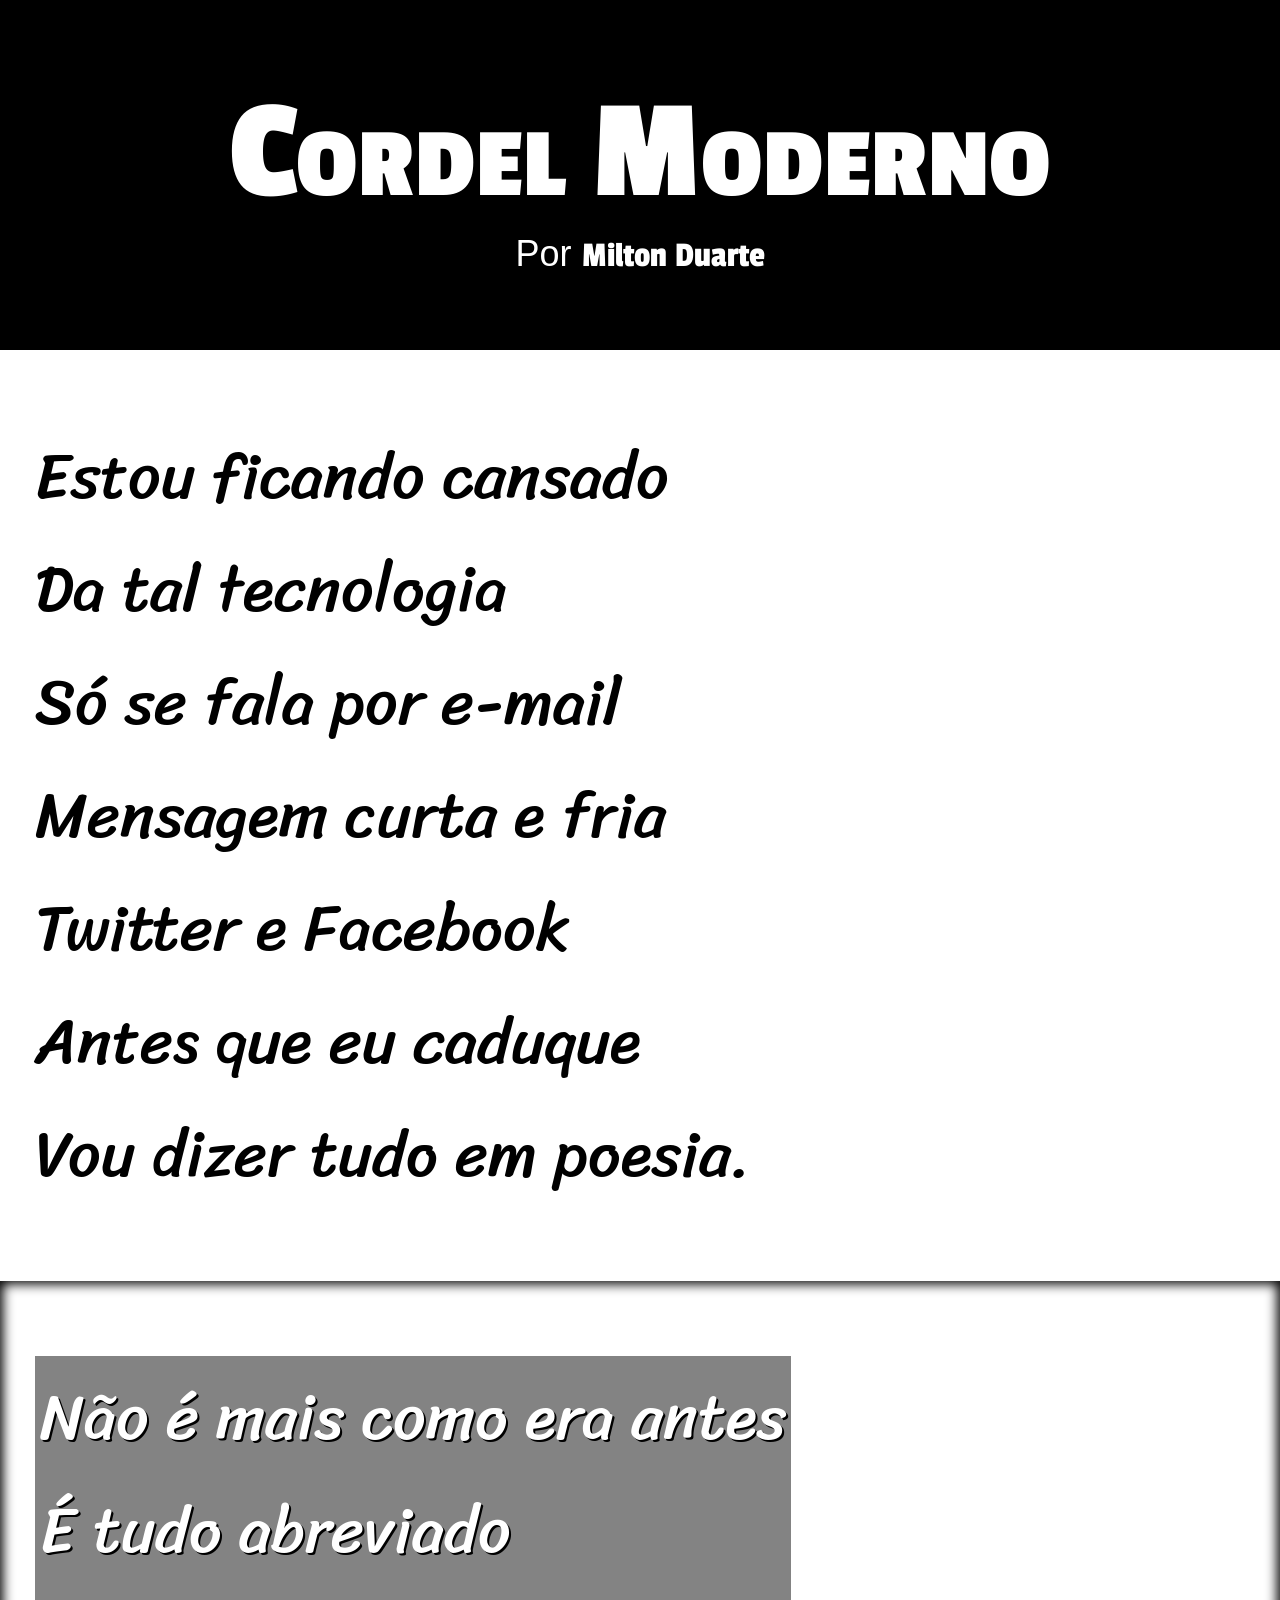
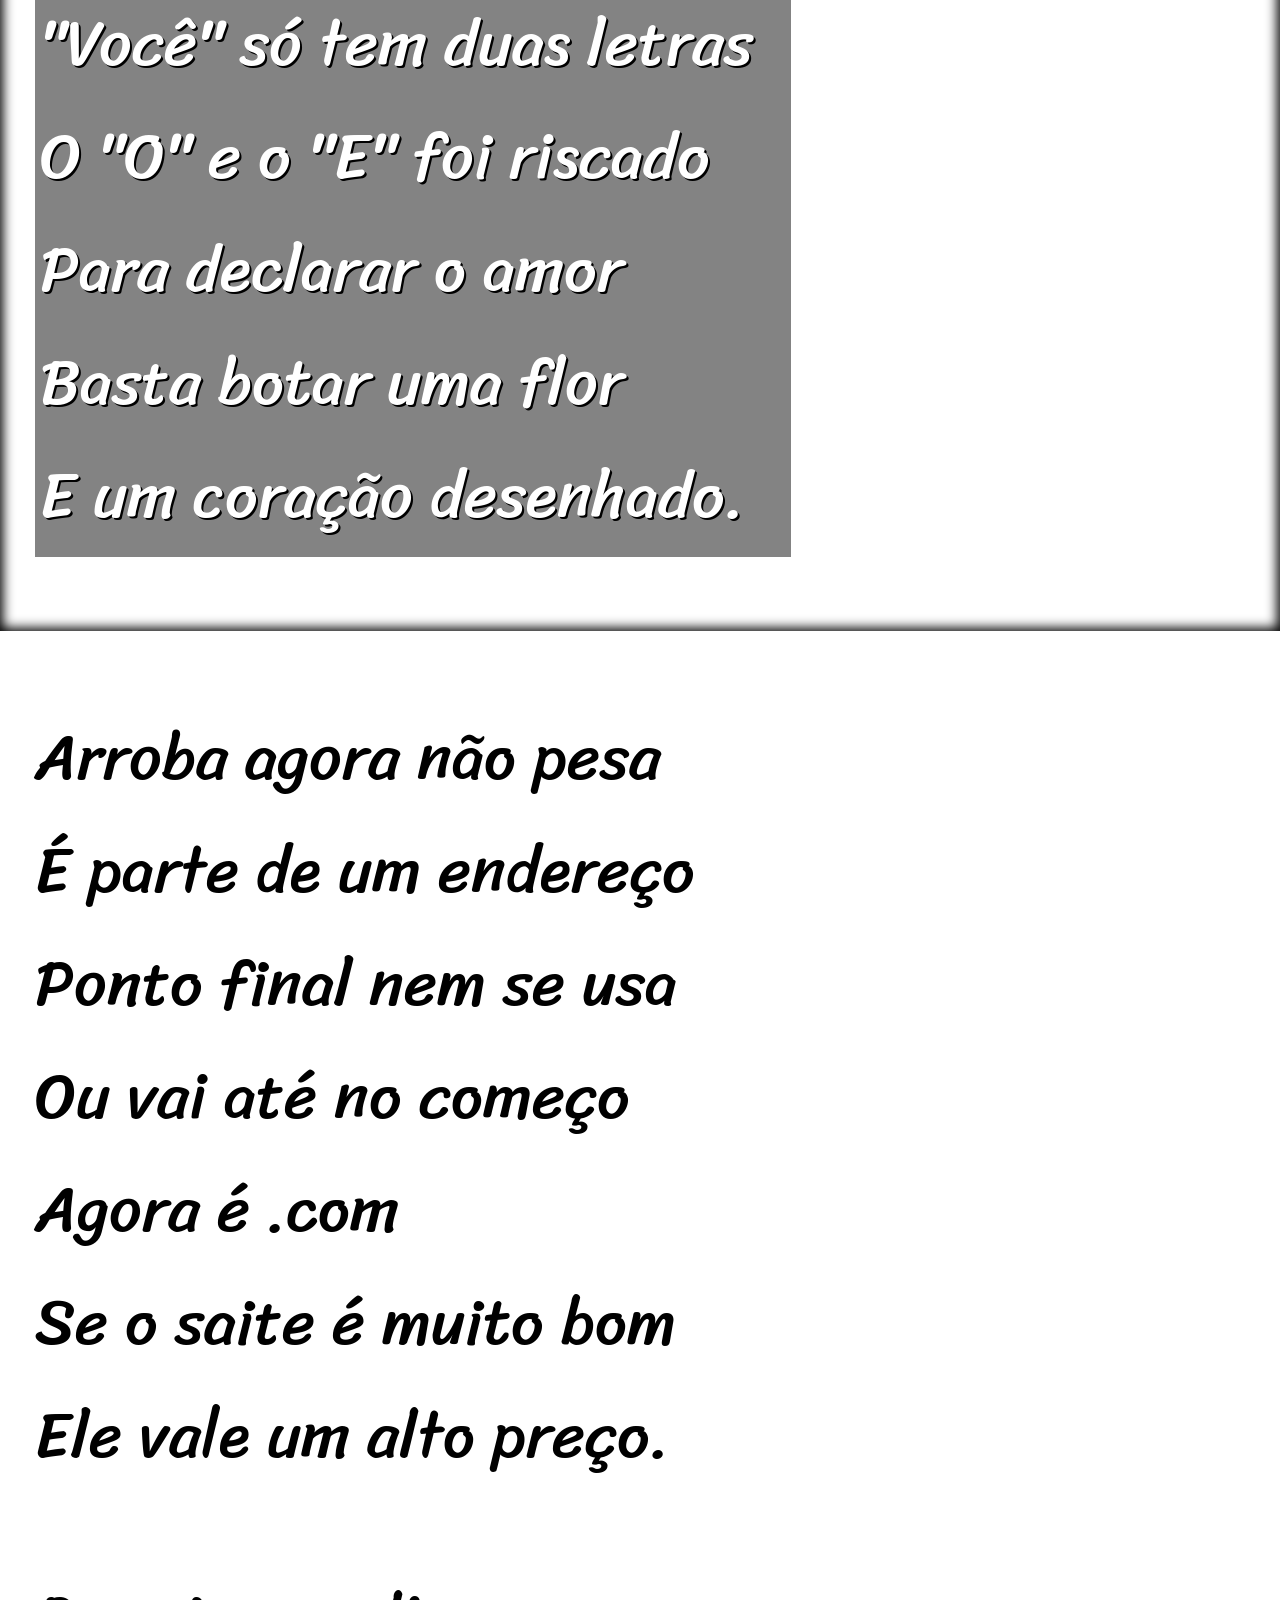
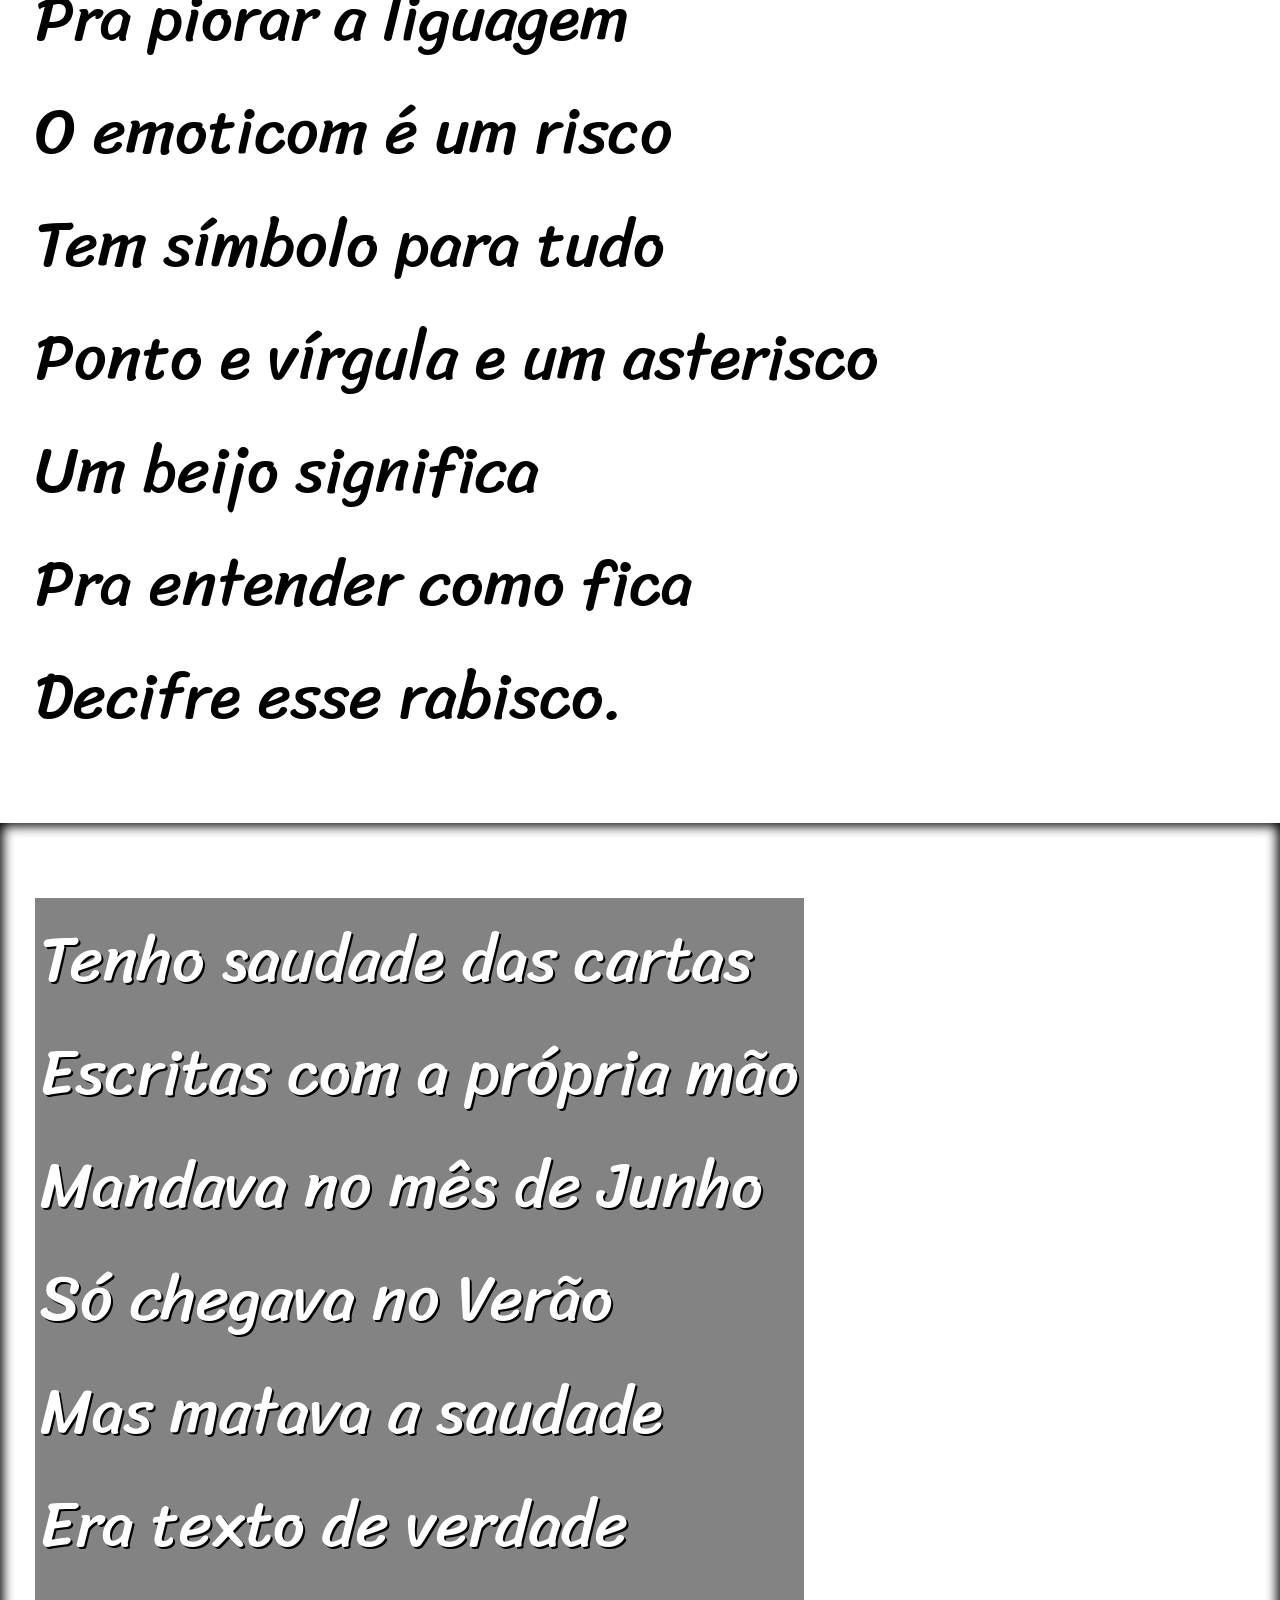
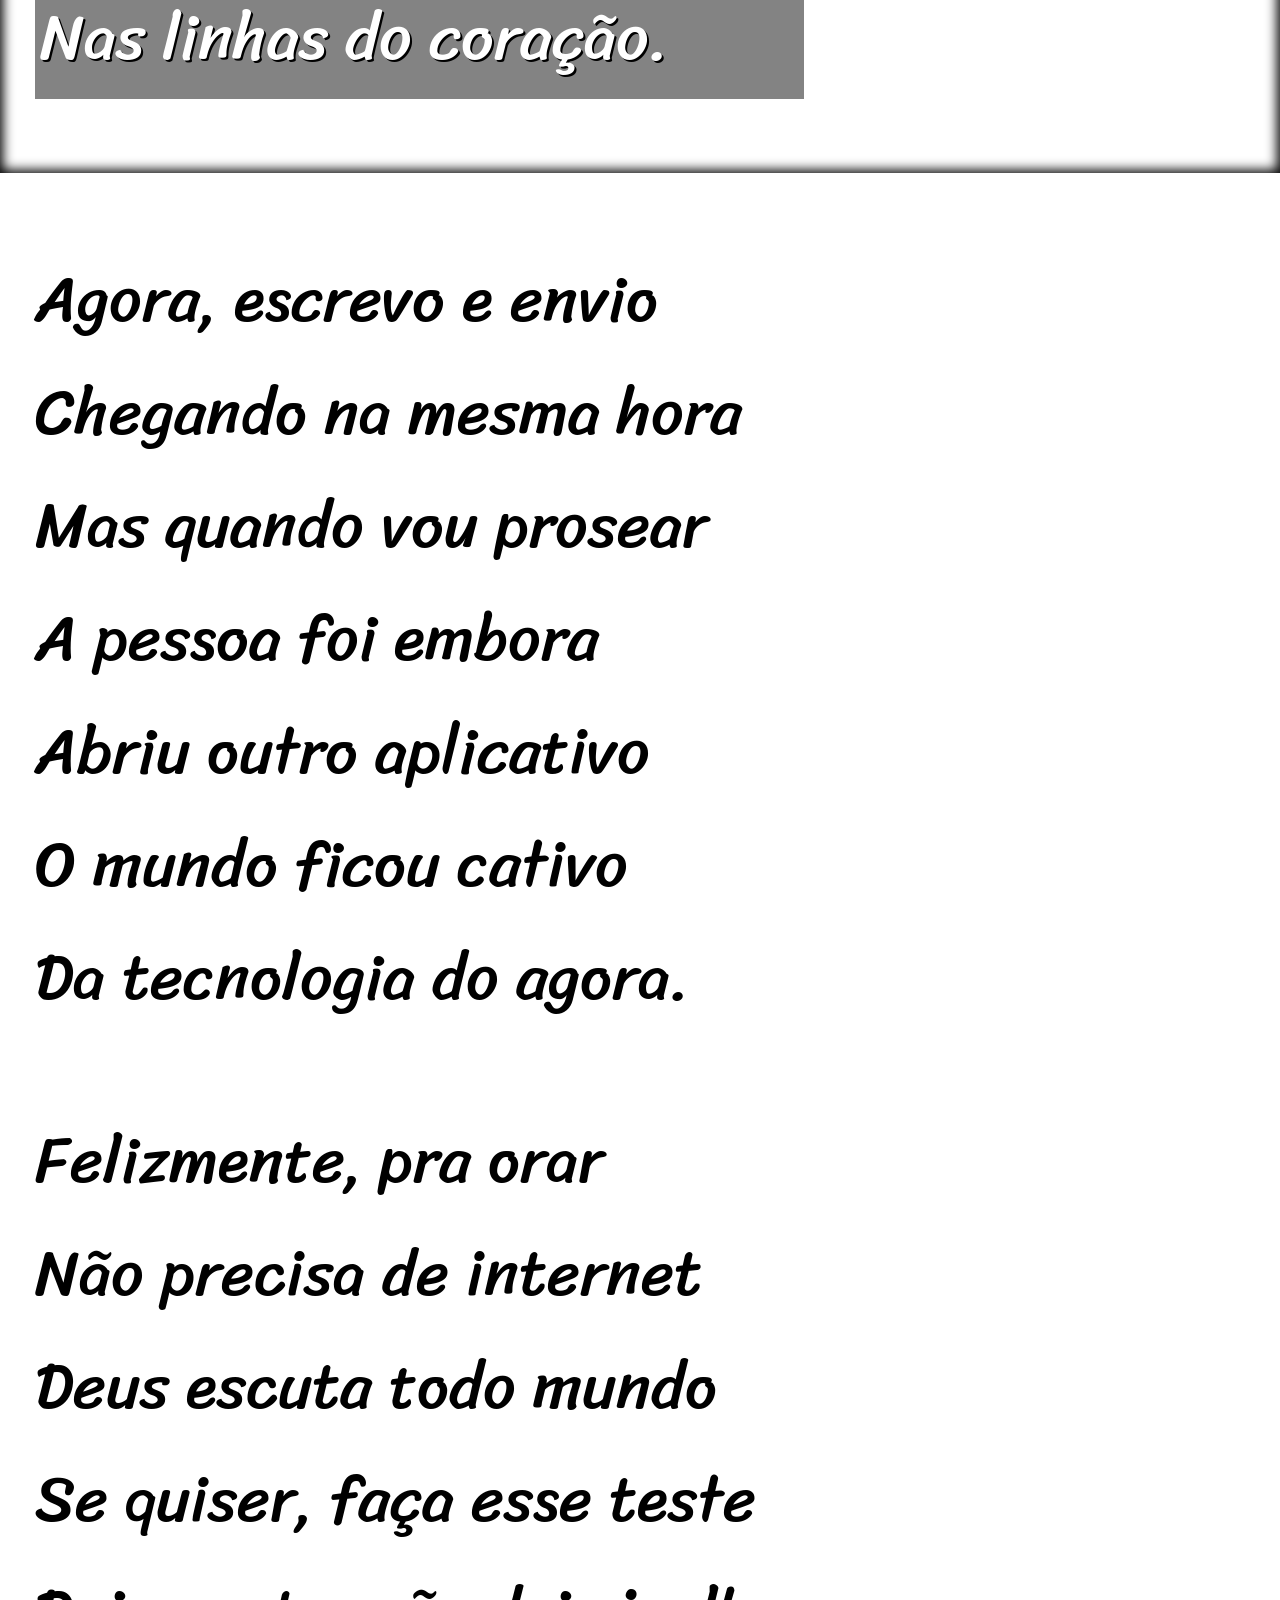
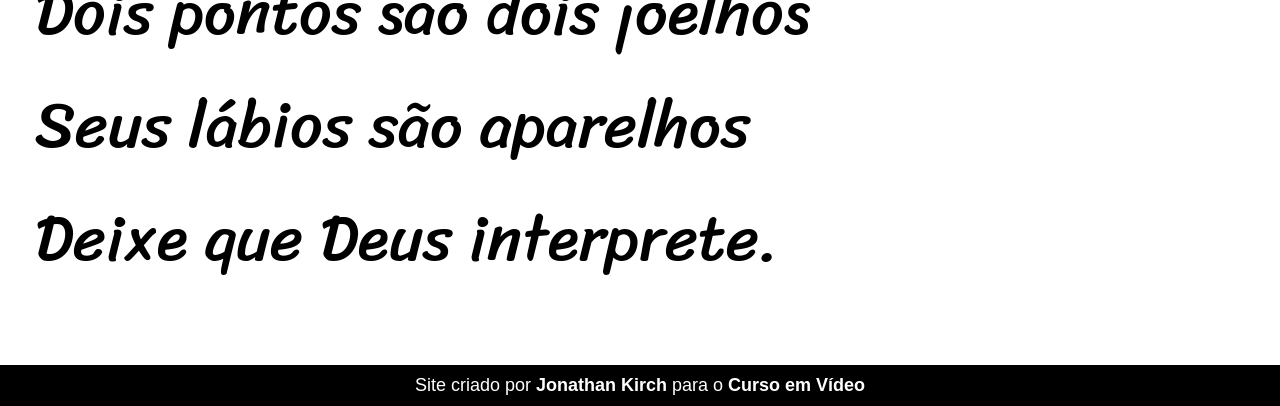
<file: index.html>
<!DOCTYPE html>
<html lang="pt-br">
<head>
    <meta charset="UTF-8">
    <meta name="viewport" content="width=device-width, initial-scale=1.0">
    <link rel="stylesheet" href="estilo/style.css">
    <title>Cordel Moderno</title>
</head>
<body>
    
    <main>
        <header id="cabecalho">
            <hgroup>
                <h1>Cordel Moderno</h1>
                    <p>
                        Por <a href="https://www.recantodasletras.com.br/poesias/3186743">Milton Duarte</a>
                    </p>
            </hgroup>
            
        </header>
        <section class="p-normal">
            <p class="p-normal">
                Estou ficando cansado<br>
                Da tal tecnologia<br>
                Só se fala por e-mail<br>
                Mensagem curta e fria<br>
                Twitter e Facebook<br>
                Antes que eu caduque<br>
                Vou dizer tudo em poesia.<br>
            </p>
        </section>

        <section class="imagem01" class="p-normal">
                <p class="p-imagem" class="p-normal">
                    Não é mais como era antes<br>
                    É tudo abreviado<br>
                    "Você" só tem duas letras<br>
                    O "O" e o "E" foi riscado<br>
                    Para declarar o amor<br>
                    Basta botar uma flor<br>
                    E um coração desenhado.<br>
                </p>
        </section>

        <section class="p-normal">
            <p class="p-normal">
                Arroba agora não pesa<br>
                É parte de um endereço<br>
                Ponto final nem se usa<br>
                Ou vai até no começo<br>
                Agora é .com<br>
                Se o saite é muito bom<br>
                Ele vale um alto preço.<br>
            </p>
        </section>
        
        <section class="p-normal">
            <p class="p-normal">
                Pra piorar a liguagem<br>
                O emoticom é um risco<br>
                Tem símbolo para tudo<br>
                Ponto e vírgula e um asterisco<br>
                Um beijo significa<br>
                Pra entender como fica<br>
                Decifre esse rabisco.<br>
            </p>
        </section>
        
        <section class="imagem02" class="p-normal" class="p-imagem">
                <p class="p-imagem" class="p-normal">
                    Tenho saudade das cartas<br>
                    Escritas com a própria mão<br>
                    Mandava no mês de Junho<br>
                    Só chegava no Verão<br>
                    Mas matava a saudade<br>
                    Era texto de verdade<br>
                    Nas linhas do coração.<br>
                </p>
        </section>
        
        <section class="p-normal">
            <p class="p-normal">
                Agora, escrevo e envio<br>
                Chegando na mesma hora<br>
                Mas quando vou prosear<br>
                A pessoa foi embora<br>
                Abriu outro aplicativo<br>
                O mundo ficou cativo<br>
                Da tecnologia do agora.<br>
            </p>
        </section>
        
        <section class="p-normal">
            <p class="p-normal">
                Felizmente, pra orar<br>
                Não precisa de internet<br>
                Deus escuta todo mundo<br>
                Se quiser, faça esse teste<br>
                Dois pontos são dois joelhos<br>
                Seus lábios são aparelhos<br>
                Deixe que Deus interprete.<br>
            </p>
        </section>
    </main>

    <footer>
        <p>Site criado por <a href="https://github.com/jonathankirch">Jonathan Kirch</a> para o <a href="https://www.cursoemvideo.com/">Curso em Vídeo</a></p>
    </footer>

</body>
</html>
</file>
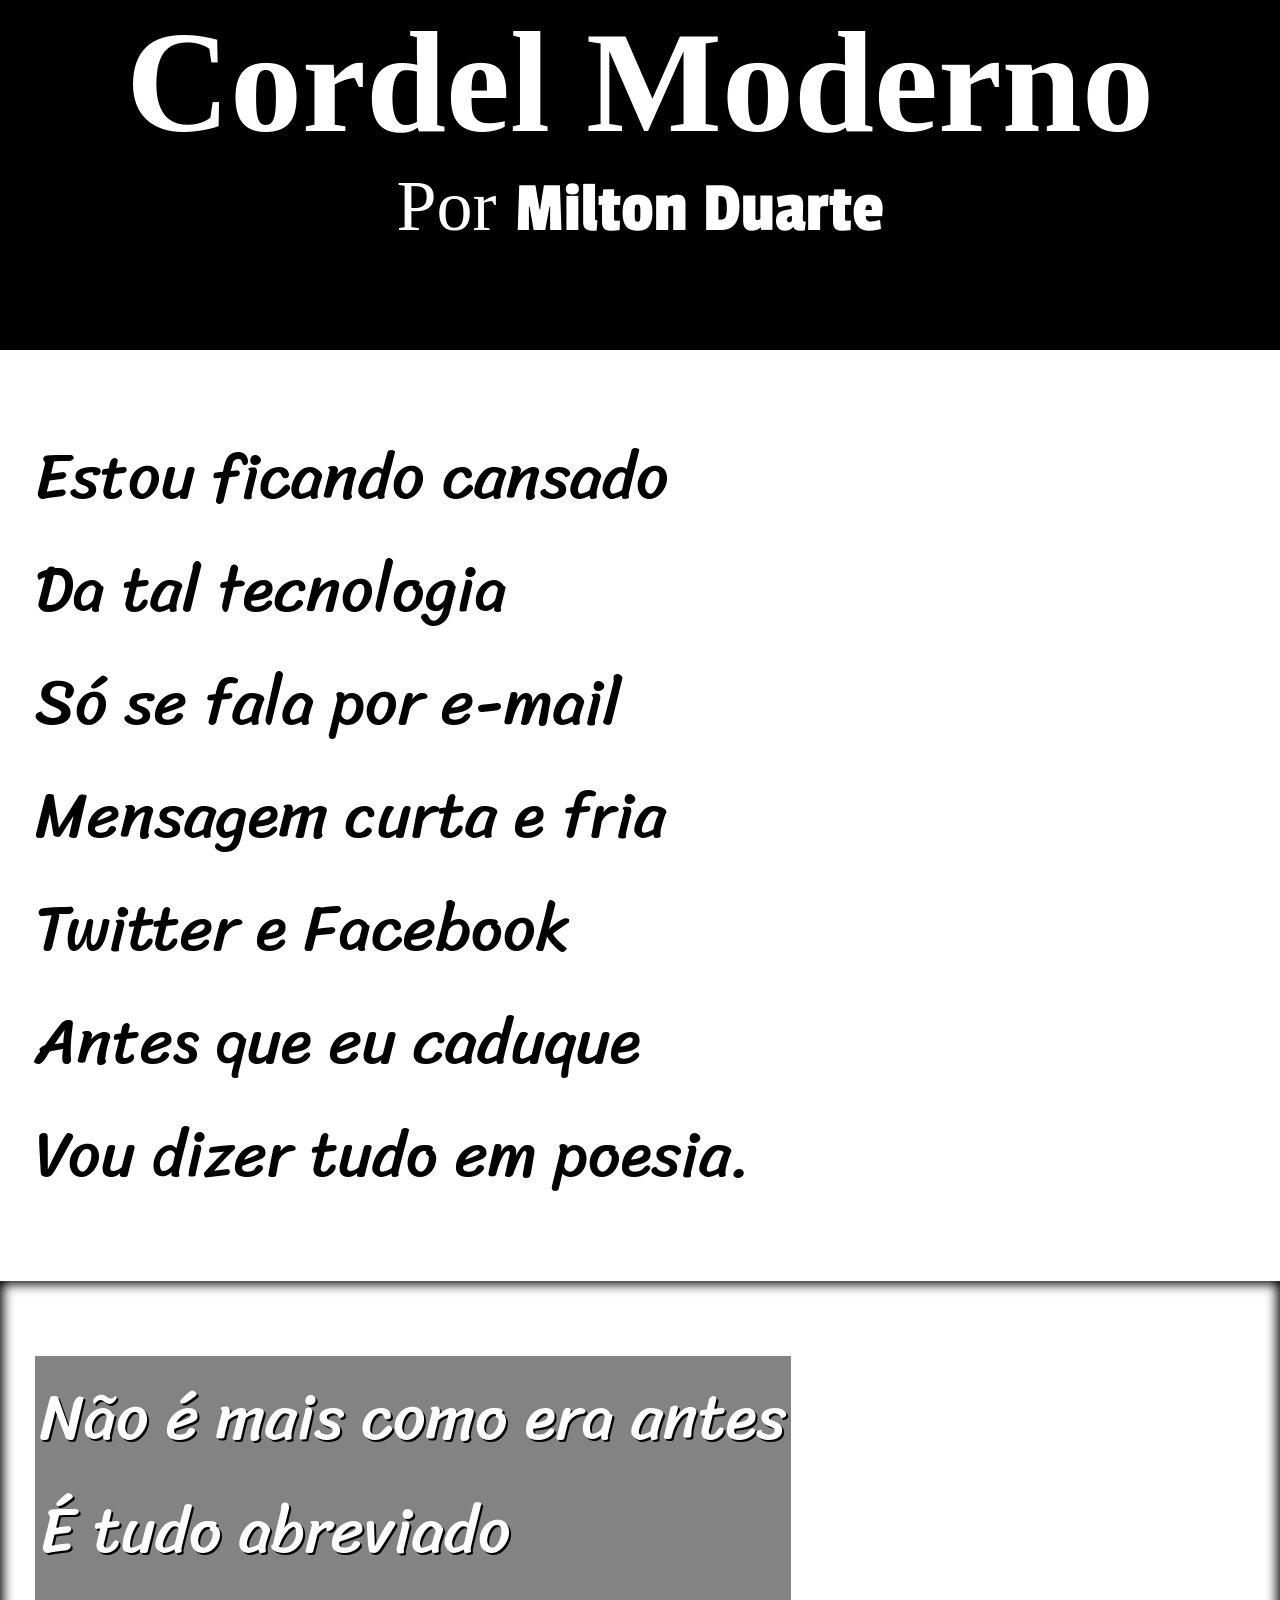
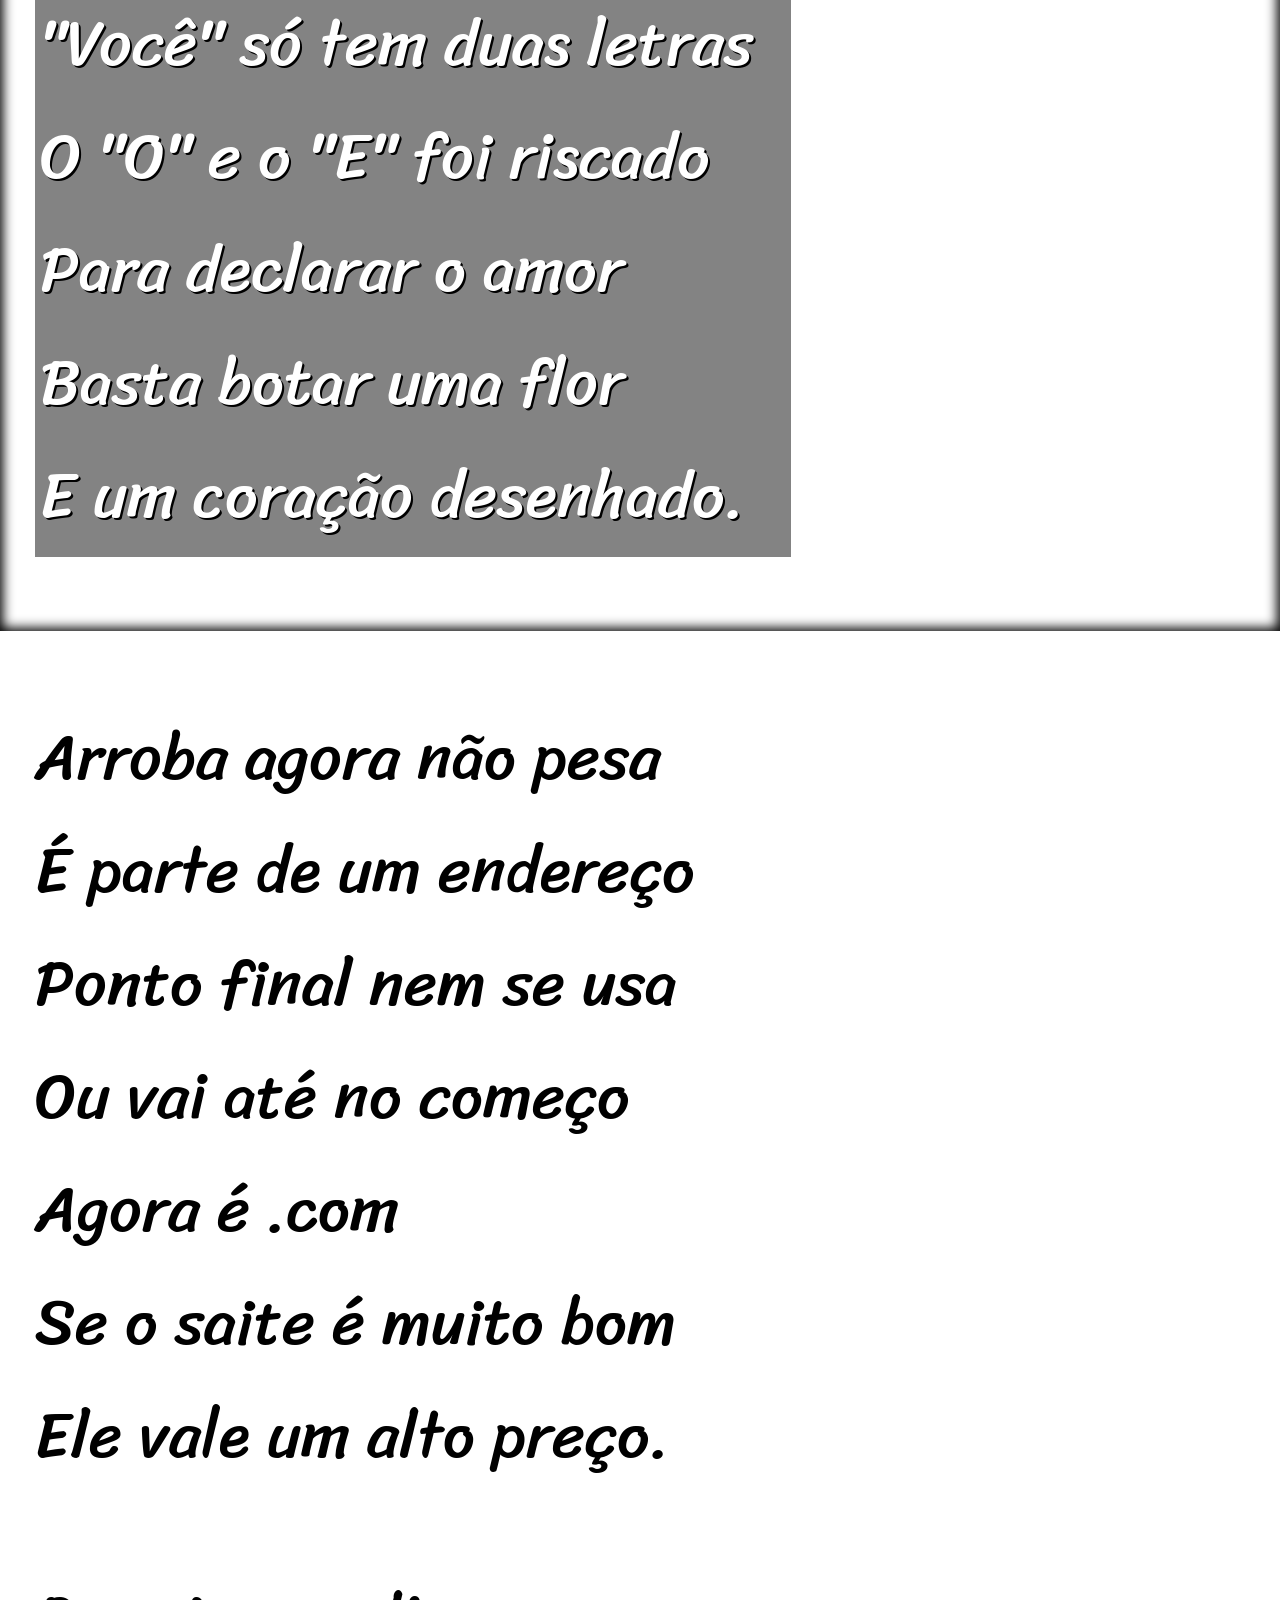
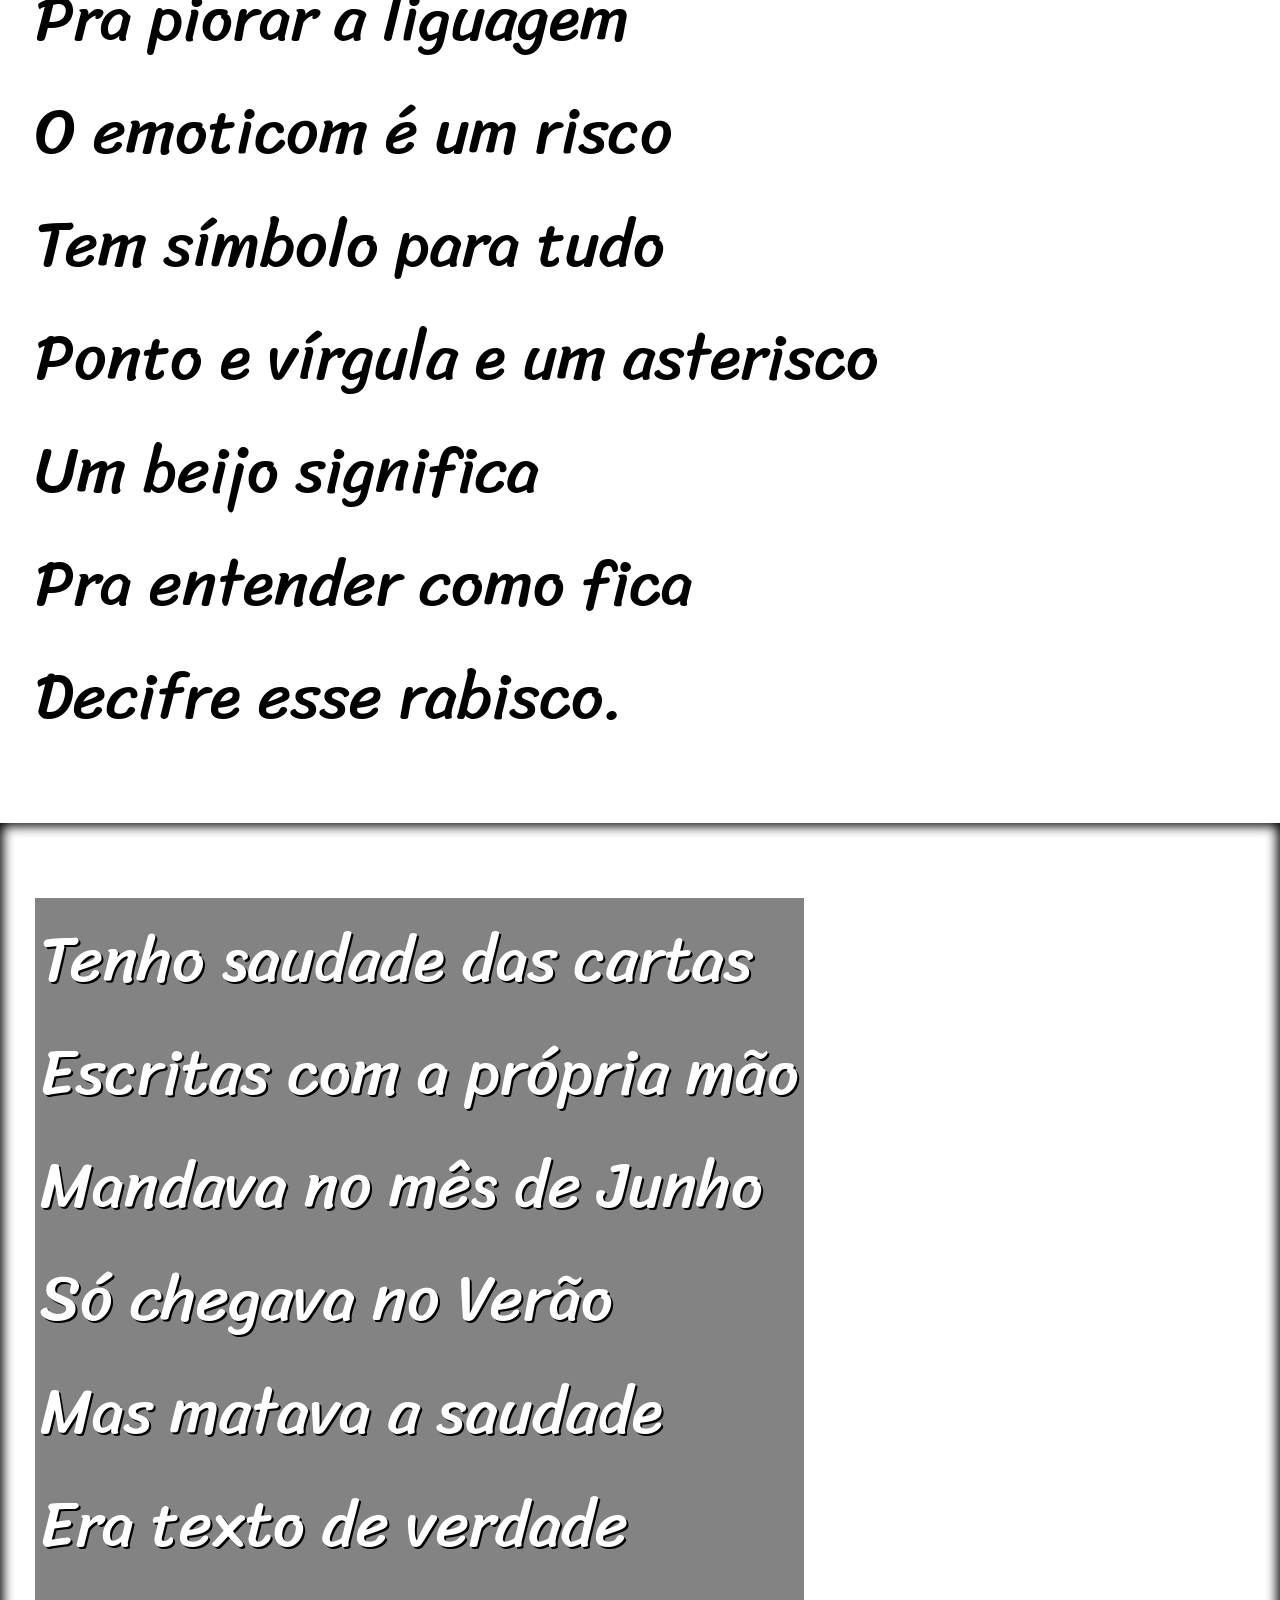
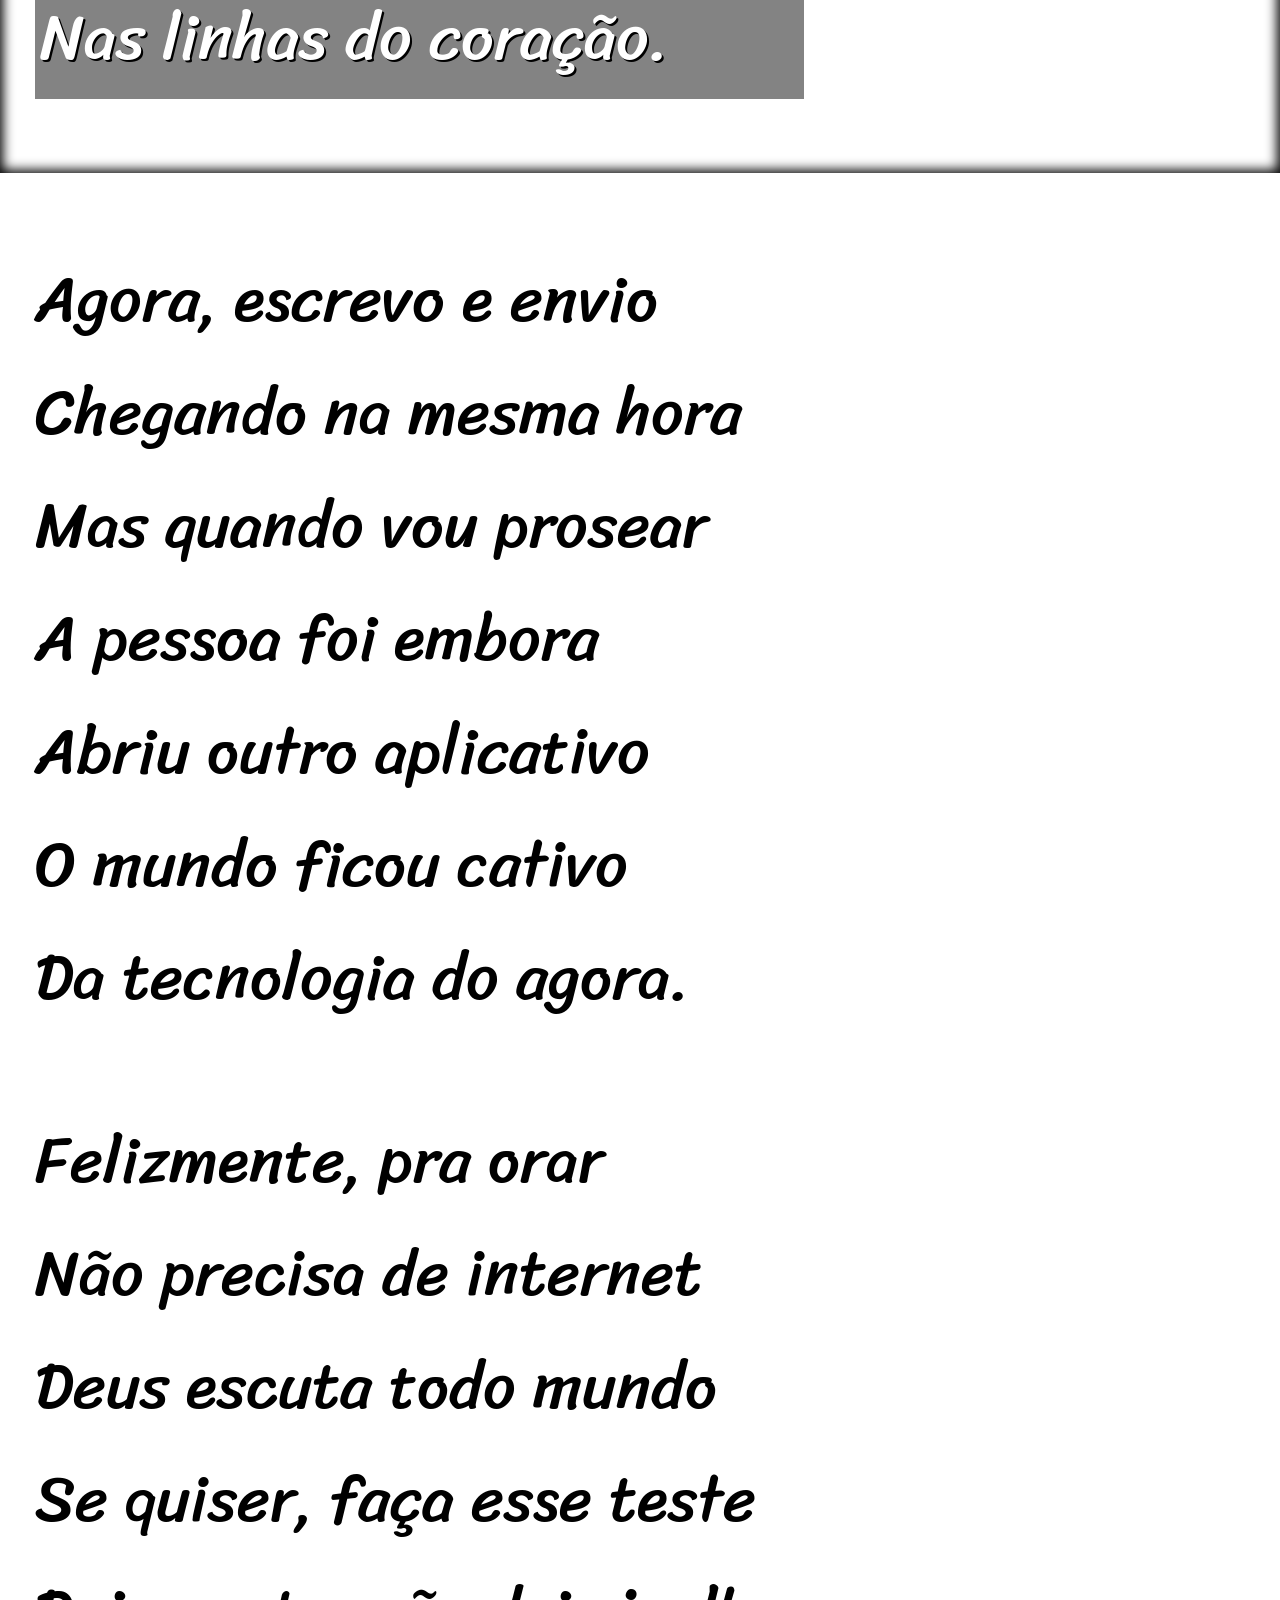
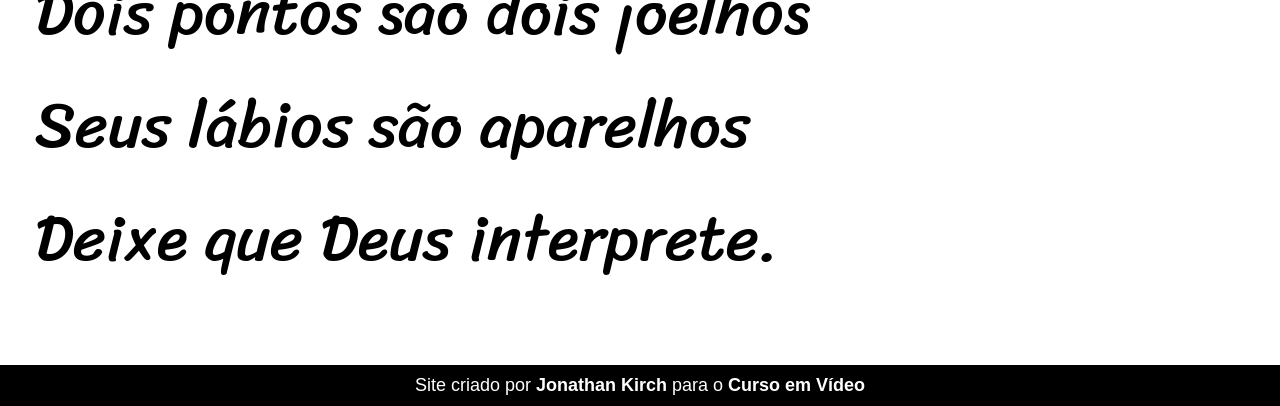
<file: cordel-moderno.html>
<!DOCTYPE html>
<html lang="pt-br">
<head>
    <meta charset="UTF-8">
    <meta name="viewport" content="width=device-width, initial-scale=1.0">
    <link rel="stylesheet" href="estilo/style.css">
    <title>Cordel Moderno</title>
</head>
<body>
    
    <main>
        <header id="cabecalho">
            <h1>Cordel Moderno</h1>
                <p>
                    Por <a href="https://www.recantodasletras.com.br/poesias/3186743">Milton Duarte</a>
                </p>
            
        </header>
        <section class="p-normal">
            <p class="p-normal">
                Estou ficando cansado<br>
                Da tal tecnologia<br>
                Só se fala por e-mail<br>
                Mensagem curta e fria<br>
                Twitter e Facebook<br>
                Antes que eu caduque<br>
                Vou dizer tudo em poesia.<br>
            </p>
        </section>

        <section class="imagem01" class="p-normal">
                <p class="p-imagem" class="p-normal">
                    Não é mais como era antes<br>
                    É tudo abreviado<br>
                    "Você" só tem duas letras<br>
                    O "O" e o "E" foi riscado<br>
                    Para declarar o amor<br>
                    Basta botar uma flor<br>
                    E um coração desenhado.<br>
                </p>
        </section>

        <section class="p-normal">
            <p class="p-normal">
                Arroba agora não pesa<br>
                É parte de um endereço<br>
                Ponto final nem se usa<br>
                Ou vai até no começo<br>
                Agora é .com<br>
                Se o saite é muito bom<br>
                Ele vale um alto preço.<br>
            </p>
        </section>
        
        <section class="p-normal">
            <p class="p-normal">
                Pra piorar a liguagem<br>
                O emoticom é um risco<br>
                Tem símbolo para tudo<br>
                Ponto e vírgula e um asterisco<br>
                Um beijo significa<br>
                Pra entender como fica<br>
                Decifre esse rabisco.<br>
            </p>
        </section>
        
        <section class="imagem02" class="p-normal" class="p-imagem">
                <p class="p-imagem" class="p-normal">
                    Tenho saudade das cartas<br>
                    Escritas com a própria mão<br>
                    Mandava no mês de Junho<br>
                    Só chegava no Verão<br>
                    Mas matava a saudade<br>
                    Era texto de verdade<br>
                    Nas linhas do coração.<br>
                </p>
        </section>
        
        <section class="p-normal">
            <p class="p-normal">
                Agora, escrevo e envio<br>
                Chegando na mesma hora<br>
                Mas quando vou prosear<br>
                A pessoa foi embora<br>
                Abriu outro aplicativo<br>
                O mundo ficou cativo<br>
                Da tecnologia do agora.<br>
            </p>
        </section>
        
        <section class="p-normal">
            <p class="p-normal">
                Felizmente, pra orar<br>
                Não precisa de internet<br>
                Deus escuta todo mundo<br>
                Se quiser, faça esse teste<br>
                Dois pontos são dois joelhos<br>
                Seus lábios são aparelhos<br>
                Deixe que Deus interprete.<br>
            </p>
        </section>
    </main>

    <footer>
        <p>Site criado por <a href="https://github.com/jonathankirch">Jonathan Kirch</a> para o <a href="https://www.cursoemvideo.com/">Curso em Vídeo</a></p>
    </footer>

</body>
</html>
</file>
<file: estilo/style.css>
@charset "UTF-8";

@import url('https://fonts.googleapis.com/css2?family=Passion+One&family=Sriracha&display=swap');
/* 
    font-family: 'Passion One', cursive;
    font-family: 'Sriracha', cursive; 
*/

* {
    margin: 0;
}
/* 
    padding que precisa coloca na página é 35px
*/

header {
    position: relative;
    background-color: black;
    color: white;
    margin-bottom: 50px;
    font-size: 3em;
    height: 350px;
    text-align: center;
    display: list;
}

hgroup {
    position: absolute;
    left: 50%;
    top: 50%;
    transform: translate(-50%, -50%);
    white-space: nowrap;
}

hgroup > p {
    font-size: .5em;
    font-family: Arial, Helvetica, sans-serif;
}

header a:hover {
    text-decoration: underline;
}

hgroup >h1 {
    font-family: 'Passion One', cursive;
    font-variant: small-caps;
}

header a {
    text-decoration: none;
    color: white;
    font-family: 'Passion One', cursive;
}

main > section {
    font-family: Arial, Helvetica, sans-serif;
    font-size: 2em;
}

section .p-normal {
    margin: 70px 35px;
}

.p-normal {
    font-family: 'Sriracha', cursive; 
}

.p-imagem {
    padding: 5px;
    font-family: 'Sriracha', cursive;
    background-color: rgba(0, 0, 0, 0.486);
    color: white;
    display: inline-block;
    text-shadow: 2px 2px 0px black;
}

.imagem01 {
    background-image: url(../imagens/background001.jpg);
    background-repeat: no-repeat;
    background-position: right center;
    background-size: cover;
    background-attachment: fixed;
    box-shadow: inset 0px 0px 12px 3px;
}

.imagem02 {
    background-image: url(../imagens/background002.jpg);
    background-repeat: no-repeat;
    background-position: right center;
    background-size: cover;
    background-attachment: fixed;
    box-shadow: inset 0px 0px 12px 3px;
}

footer {
    background-color: black;
    color: white;
    text-align: center;
    padding: 10px;
    font-size: 18px;
    font-family: Arial, Helvetica, sans-serif;
}

footer a {
    text-decoration: none;
    color: white;
    font-weight: bolder;
}

footer a:hover {
    text-decoration: underline;
}

/* 
    Começo da responsividade 
*/


@media (max-width: 750px) {
    main > section {
        font-size: 2em;
    }

    header {
        font-size: 2.5em;
    }
    .imagem01 {
        height: 650px;
        display: flex;
        align-items: center;
        padding-left: 35px;
    }
    
    .imagem02 {
        height: 650px;
        display: flex;
        align-items: center;
        padding-left: 35px;
    }
}

@media (min-width: 750px) {
    main > section {
        font-size: 3em;
    }

    header {
        font-size: 3.5em;
    }
    .imagem01 {
        height: 800px;
        display: flex;
        align-items: center;
        padding-left: 35px;
    }
    
    .imagem02 {
        height: 800px;
        display: flex;
        align-items: center;
        padding-left: 35px;
    }
}

@media (min-width: 1250px) {
    main > section {
        font-size: 4em;
    }

    header {
        font-size: 4.5em;
    }
    .imagem01 {
        height: 950px;
        display: flex;
        align-items: center;
        padding-left: 35px;
    }
    
    .imagem02 {
        height: 950px;
        display: flex;
        align-items: center;
        padding-left: 35px;
    }
}

/* 
    No celular o tamanho das sections das fotos estao erradas, elas ficam menores quando a imagem nao chega totalmemnte na tela, tem que ver sobre o paddin de tudo que esta lá.
*/
</file>
